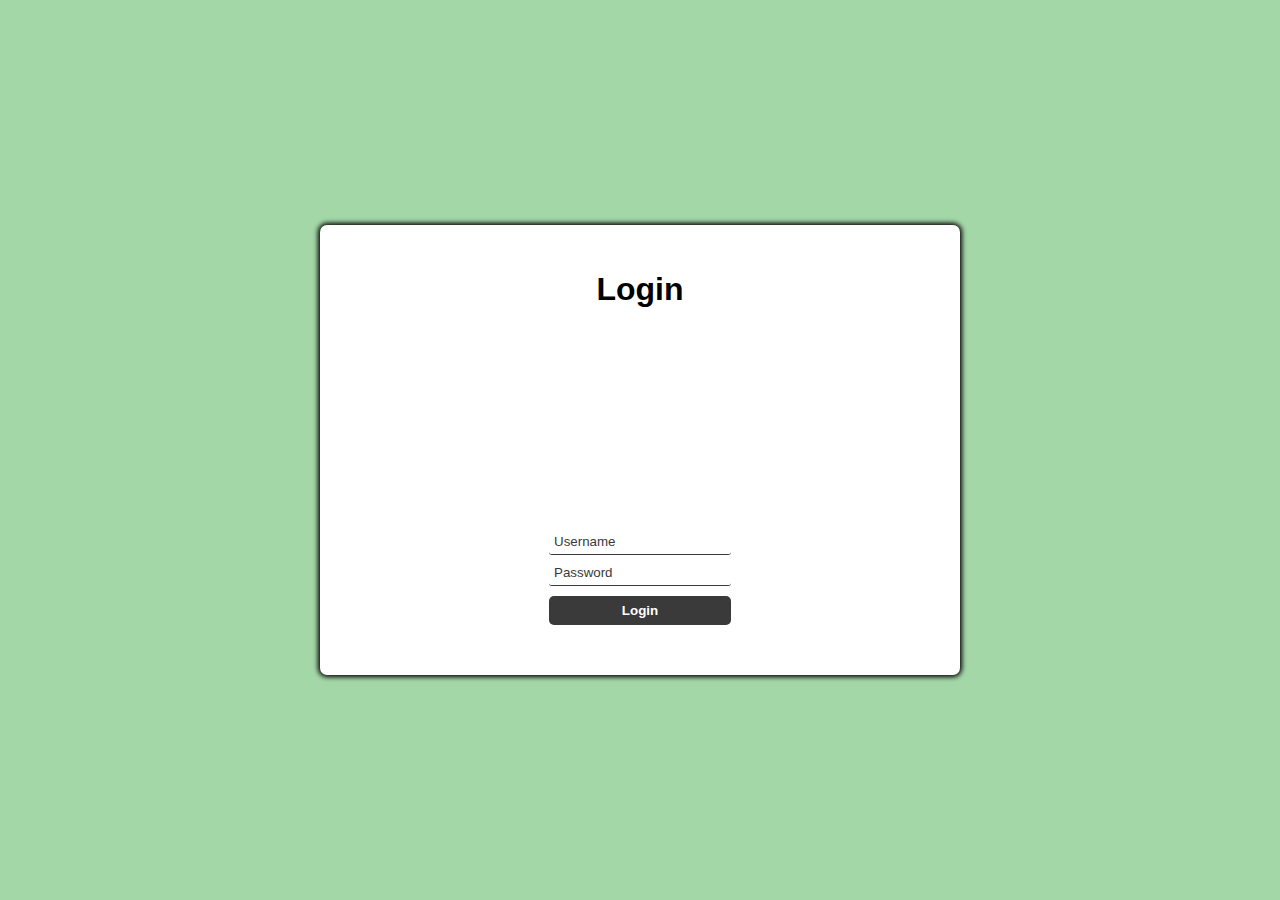
<file: homepage/login.html>
<!DOCTYPE html>
<html lang="en">

<head>
    <meta charset="UTF-8">
    <meta name="viewport" content="width=device-width, initial-scale=1.0">
    <title>Login</title>
    <link rel="stylesheet" href="login-page.css">
    <script defer src="loginscript.js"></script>
</head>

<body>
    <main id="main-holder">
        <h1 id="login-header">Login</h1>

        <div id="login-error-msg-holder">
            <p id="login-error-msg">Invalid username <span id="error-msg-second-line">and/or password</span></p>
        </div>
        <div id="login-success-msg-holder">
            <p id="login-success-msg">You have successfully <span id="success-msg-second-line">logged in</span></p>
        </div>

        <form id="login-form">
            <input type="text" name="username" id="username-field" class="login-form-field" placeholder="Username">
            <input type="password" name="password" id="password-field" class="login-form-field" placeholder="Password">
            <input type="submit" value="Login" id="login-form-submit">
        </form>

    </main>
</body>

</html>
</file>
<file: homepage/login-page.css>
html {
    height: 100%;
}

body {
    height: 100%;
    margin: 0;
    font-family: Arial, Helvetica, sans-serif;
    display: grid;
    justify-items: center;
    align-items: center;
    background-color: #a4d7a8;
}

#main-holder {
    width: 50%;
    height: 50%;
    display: grid;
    justify-items: center;
    align-items: center;
    background-color: white;
    border-radius: 7px;
    box-shadow: 0px 0px 5px 2px black;
}

#login-error-msg-holder {
    width: 100%;
    height: 100%;
    display: grid;
    justify-items: center;
    align-items: center;
}

#login-error-msg {
    width: 23%;
    text-align: center;
    margin: 0;
    padding: 5px;
    font-size: 12px;
    font-weight: bold;
    color: #8a0000;
    border: 1px solid #8a0000;
    background-color: #e58f8f;
    opacity: 0;
}

#error-msg-second-line {
    display: block;
}

#login-success-msg-holder {
    width: 100%;
    height: 100%;
    display: grid;
    justify-items: center;
    align-items: center;
}

#login-success-msg {
    width: 23%;
    text-align: center;
    margin: 0;
    padding: 5px;
    font-size: 12px;
    font-weight: bold;
    color: #08da16;
    border: 1px solid #08da16;
    background-color: #a3e58f;
    opacity: 0;
}

#success-msg-second-line {
    display: block;
}

#login-form {
    align-self: flex-start;
    display: grid;
    justify-items: center;
    align-items: center;
}

.login-form-field::placeholder {
    color: #3a3a3a;
}

.login-form-field {
    border: none;
    border-bottom: 1px solid #3a3a3a;
    margin-bottom: 10px;
    border-radius: 3px;
    outline: none;
    padding: 0px 0px 5px 5px;
}

#login-form-submit {
    width: 100%;
    padding: 7px;
    border: none;
    border-radius: 5px;
    color: white;
    font-weight: bold;
    background-color: #3a3a3a;
    cursor: pointer;
    outline: none;
}
</file>
